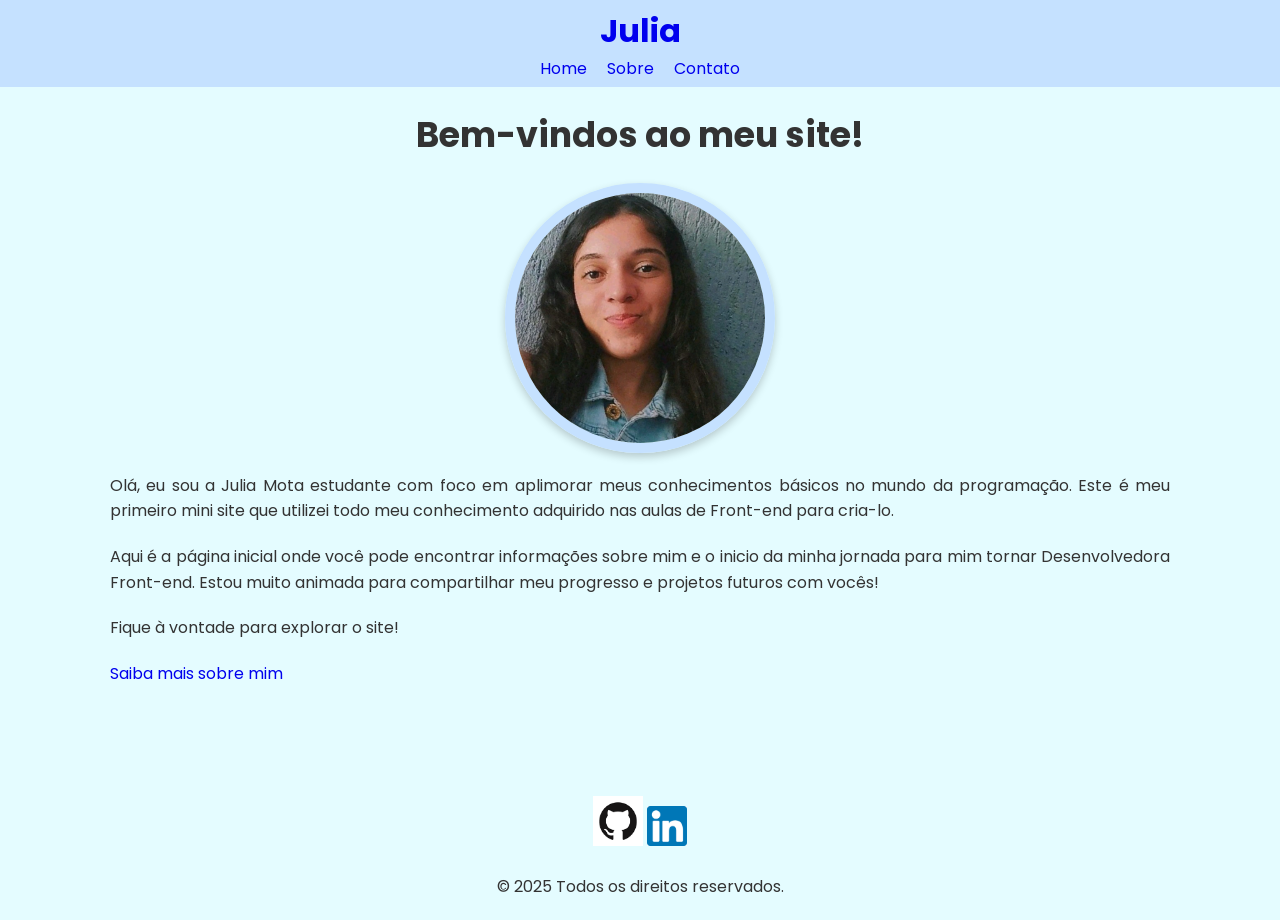
<file: index.html>
<!DOCTYPE html>
<html lang="pt-br">
<head>
    <meta charset="UTF-8">
    <meta name="viewport" content="width=device-width, initial-scale=1.0">
    <link rel="icon" type="image/png" href="julia-foto.png">
    <title>Página Inicial</title>

    <link rel="preconnect" href="https://fonts.googleapis.com">
    <link rel="preconnect" href="https://fonts.gstatic.com" crossorigin>
    <link href="https://fonts.googleapis.com/css2?family=Arimo:ital,wght@0,400..700;1,400..700&family=DM+Serif+Text:ital@0;1&family=Poppins:ital,wght@0,100;0,200;0,300;0,400;0,500;0,600;0,700;0,800;0,900;1,100;1,200;1,300;1,400;1,500;1,600;1,700;1,800;1,900&display=swap" rel="stylesheet">

    <link rel="stylesheet" href="style.css">
</head>

<body>
    <header>
        <h1><a href="/">Julia</a></h1>

        <nav>
            <ul>
                <li><a href="/index.html">Home</a></li>
                <li><a href="/sobre.html">Sobre</a></li>
                <li><a href="/contato.html">Contato</a></li>
            </ul>
        </nav>
    </header>

    <main>
        <section>
            <h2 class="titulo-home">Bem-vindos ao meu site!</h2>
            <img class="julia-foto" src="julia-foto.png" alt="Foto da Julia Mota" width="250" height="250">

            <p>Olá, eu sou a Julia Mota estudante com foco em aplimorar meus conhecimentos básicos no mundo da programação. Este é meu primeiro mini site que utilizei todo meu conhecimento adquirido nas aulas de Front-end para cria-lo.</p>
            <p>Aqui é a página inicial onde você pode encontrar informações sobre mim e o inicio da minha jornada para mim tornar Desenvolvedora Front-end. Estou muito animada para compartilhar meu progresso e projetos futuros com vocês!</p>
            <p>Fique à vontade para explorar o site!</p>

            <a href="/sobre.html">Saiba mais sobre mim</a>
        </section>
    </main>

    <footer>
        <a href="https://github.com/Julia243b" target="_blank"><img src="github.png" width="50" height="50" alt="github logo"/></a>
        <a href="https://www.linkedin.com/in/julia-mota/" target="_blank"><img src="linkedin.png" width="40" height="40" alt="linkedin logo"/></a>
        <p>&copy; 2025 Todos os direitos reservados.</p>
    </footer>
    
</body>
</html>
</file>
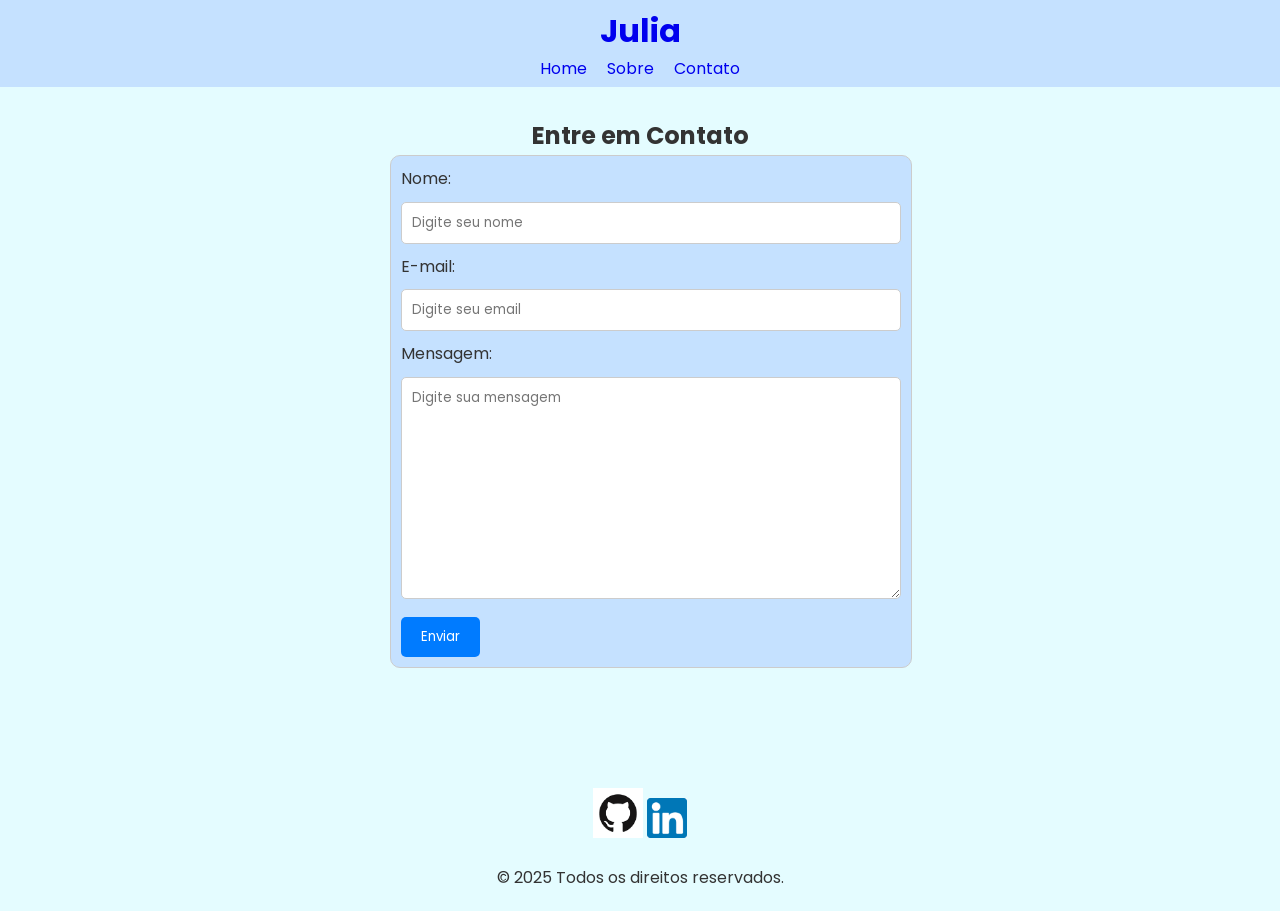
<file: contato.html>
<!DOCTYPE html>
<html lang="pt-br">
<head>
    <meta charset="UTF-8">
    <meta name="viewport" content="width=device-width, initial-scale=1.0">
    <link rel="icon" type="image/png" href="julia-foto.png">
    <title>Contato</title>

    <link rel="preconnect" href="https://fonts.googleapis.com">
    <link rel="preconnect" href="https://fonts.gstatic.com" crossorigin>
    <link href="https://fonts.googleapis.com/css2?family=Arimo:ital,wght@0,400..700;1,400..700&family=DM+Serif+Text:ital@0;1&family=Poppins:ital,wght@0,100;0,200;0,300;0,400;0,500;0,600;0,700;0,800;0,900;1,100;1,200;1,300;1,400;1,500;1,600;1,700;1,800;1,900&display=swap" rel="stylesheet">

    <link rel="stylesheet" href="style.css">
</head>

<body>
    <header>
        <h1><a href="/">Julia</a></h1>
        <nav>
            <ul>
                <li><a href="/index.html">Home</a></li>
                <li><a href="/sobre.html">Sobre</a></li>
                <li><a href="/contato.html">Contato</a></li>
            </ul>
        </nav>
    </header>

    <main>
        <section class="contato-section">
            <h2>Entre em Contato</h2>
        
            <form action="#" method="post">
                <label for="name">Nome:</label>
                <input type="text" placeholder="Digite seu nome" id="name" name="name" required>

                <label for="email">E-mail:</label>
                <input type="email" placeholder="Digite seu email" id="email" name="email" required>

                <label for="message">Mensagem:</label>
                <textarea id="message" name="message" rows="10" cols="30" placeholder="Digite sua mensagem" required></textarea>

                <div class="button">
                <button type="submit">Enviar</button>
                </div>
            </form>
        </section>
    </main>

    <footer>
        <a href="https://github.com/Julia243b" target="_blank"><img src="github.png" width="50" height="50" alt="github logo"/></a>
        <a href="https://www.linkedin.com/in/julia-mota/" target="_blank"><img src="linkedin.png" width="40" height="40" alt="linkedin logo"/></a>
        <p>&copy; 2025 Todos os direitos reservados.</p>
    </footer>
    
</body>
</html>
</file>
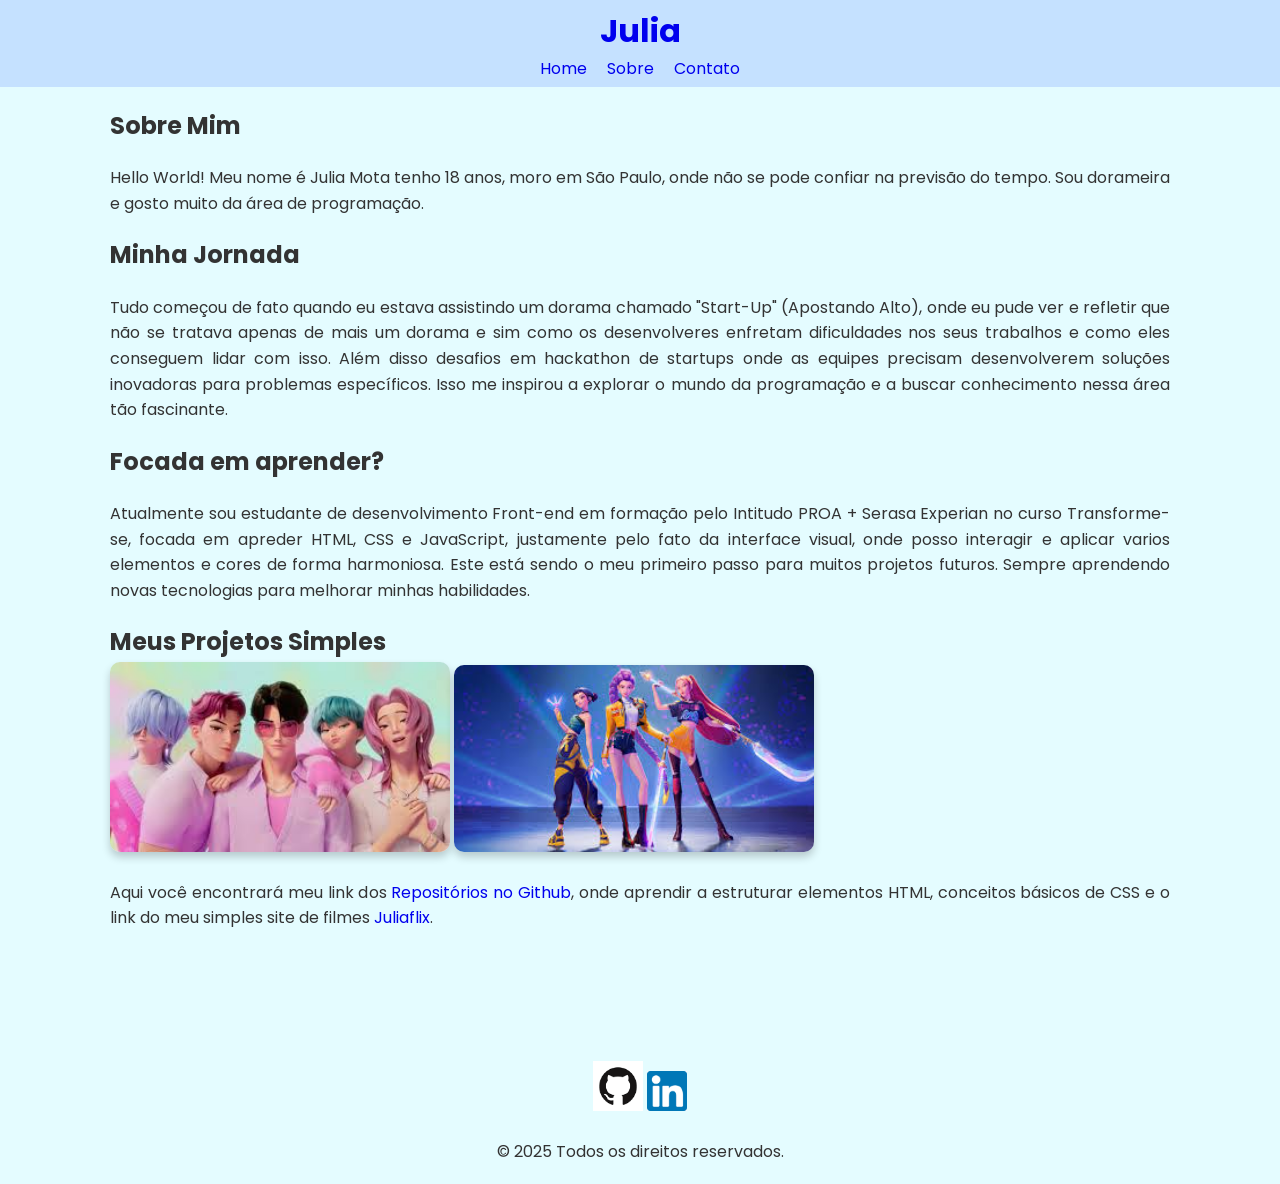
<file: sobre.html>
<!DOCTYPE html>
<html lang="pt-br">
    
<head>
    <meta charset="UTF-8">
    <meta name="viewport" content="width=device-width, initial-scale=1.0">
    <link rel="icon" type="image/png" href="julia-foto.png">
    <title>Sobre Mim</title>

    <link rel="preconnect" href="https://fonts.googleapis.com">
    <link rel="preconnect" href="https://fonts.gstatic.com" crossorigin>
    <link href="https://fonts.googleapis.com/css2?family=Arimo:ital,wght@0,400..700;1,400..700&family=DM+Serif+Text:ital@0;1&family=Poppins:ital,wght@0,100;0,200;0,300;0,400;0,500;0,600;0,700;0,800;0,900;1,100;1,200;1,300;1,400;1,500;1,600;1,700;1,800;1,900&display=swap" rel="stylesheet">

    <link rel="stylesheet" href="style.css">
</head>

<body>

    <header>
        <h1><a href="/">Julia</a></h1>
        <nav>
            <ul>
                <li><a href="/index.html">Home</a></li>
                <li><a href="/sobre.html">Sobre</a></li>
                <li><a href="/contato.html">Contato</a></li>
            </ul>
        </nav>
    </header>

    <main>
        <section>
            <h2>Sobre Mim</h2>
            <p>Hello World! Meu nome é Julia Mota tenho 18 anos, moro em São Paulo, onde não se pode confiar na previsão do tempo. Sou dorameira e gosto muito da área de programação.</p>
        </section>

        <section>
            <h2>Minha Jornada</h2>
            <p>Tudo começou de fato quando eu estava assistindo um dorama chamado "Start-Up" (Apostando Alto), onde eu pude ver e refletir que não se tratava apenas de mais um dorama e sim como os desenvolveres enfretam dificuldades nos seus trabalhos e como eles conseguem lidar com isso. Além disso desafios em hackathon de startups onde as equipes precisam desenvolverem soluções inovadoras para problemas específicos. Isso me inspirou a explorar o mundo da programação e a buscar conhecimento nessa área tão fascinante.</p>
        </section>  

        <section>
            <h2>Focada em aprender?</h2>
                <p>Atualmente sou estudante de desenvolvimento Front-end em formação pelo Intitudo PROA + Serasa Experian no curso Transforme-se, focada em apreder HTML, CSS e JavaScript, justamente pelo fato da interface visual, onde posso interagir e aplicar varios elementos e cores de forma harmoniosa. Este está sendo o meu primeiro passo para muitos projetos futuros. Sempre aprendendo novas tecnologias para melhorar minhas habilidades.</p>
        </section>

        <section>
            <h2>Meus Projetos Simples</h2>

            <img class="saja-boys" src="group-saja-boys.jpg" alt="saja boys grupo de kpop">
            <img class="huntrix" src="huntrix.jpg" alt="huntrix grupo de kpop">
            <p>Aqui você encontrará meu link dos <a href="https://github.com/Julia243b?tab=repositories" target="_blank">Repositórios no Github</a>, onde aprendir a estruturar elementos HTML, conceitos básicos de CSS e o link do meu simples site de filmes <a href="https://julia243b.github.io/juliaflix/" target="_blank">Juliaflix</a>.
            </p>
        </section>
    </main>
    
    <footer>
        <a href="https://github.com/Julia243b" target="_blank"><img src="github.png" width="50" height="50" alt="github logo"/></a>
        <a href="https://www.linkedin.com/in/julia-mota/" target="_blank"><img src="linkedin.png" width="40" height="40" alt="linkedin logo"/></a>
        <p>&copy; 2025 Todos os direitos reservados.</p>
    </footer>

</body>
</html>
</file>
<file: style.css>
*{
    margin: 0;
    padding: 0;

    text-decoration: none;

    list-style: none;

    font-family: 'Poppins', sans-serif;
}

body{
    background-color: #dcfbffbe;
    color: #333;
    line-height: 1.6;
    padding: 0;
}

header{
    background-color: #c5e1ff;
    color: white;
    padding: 5px;
    text-align: center;
    position: sticky;
    top: 0;
    left: 0;
    bottom: 0;
    right: 0;
}

nav ul {
    display: flex;
    list-style: none;
    flex-direction: row;
    gap: 20px;
    justify-content: center;
}


main {
    display: flex;
    flex-direction: column;
    align-items: center;
    justify-content: center;
    padding: 10px;
    margin: 10px;
    padding-bottom: 100px;
    padding-right: 100px;
    padding-left: 100px;
}

section {
    text-align: justify;
}

.julia-foto {
    display: block;
    border-radius: 1000px;
    margin: 0 auto;
    border: 10px solid #c5e1ff;
    box-shadow: 0 4px 8px rgba(0, 0, 0, 0.2);
}

.titulo-home {
    text-align: center;
    font-size: 35px;
    margin-bottom: 20px;
}

p {
    margin-bottom: 20px;
    margin-top: 20px;

}

.saja-boys {
    width: 340px;
    height: 340px;
    display: inline-block;
    border-radius: 10px;
    margin: 0 auto;
    border: 0px solid #c5e1ff;
    box-shadow: 0 5px 8px rgba(0, 0, 0, 0.2);
    max-width: 100%;
    height: auto;
    
}

.huntrix {
    width: 360px;
    height: 340px;
    display: inline-block;
    border-radius: 10px;
    margin: 0 auto;
    border: 0px solid #c5e1ff;
    box-shadow: 0 5px 8px rgba(0, 0, 0, 0.2);
    max-width: 100%;
    height: auto;
}




.contato-section {
    display: flex;
    align-items: center;
    justify-content: center;
    flex-direction: column;
    padding: 10px 45px;
    width: 500px;
}

form{
    margin: 0 auto;
    padding: 10px;
    border: 1px solid #ccc;
    border-radius: 10px;
    background-color: #c5e1ff;
}

label{
    display: inline-block;
    width: 100px;
    text-align: left;
}

input, textarea{
    width: 478px;
    padding: 10px;
    margin: 10px 0;
    border: 1px solid #ccc;
    border-radius: 5px;
    
}

button{
    background-color: #007bff;
    color: white;
    border: none;
    padding: 10px 20px;
    border-radius: 5px;
    cursor: pointer;
}


footer {  
    text-align: center; 
}
</file>
